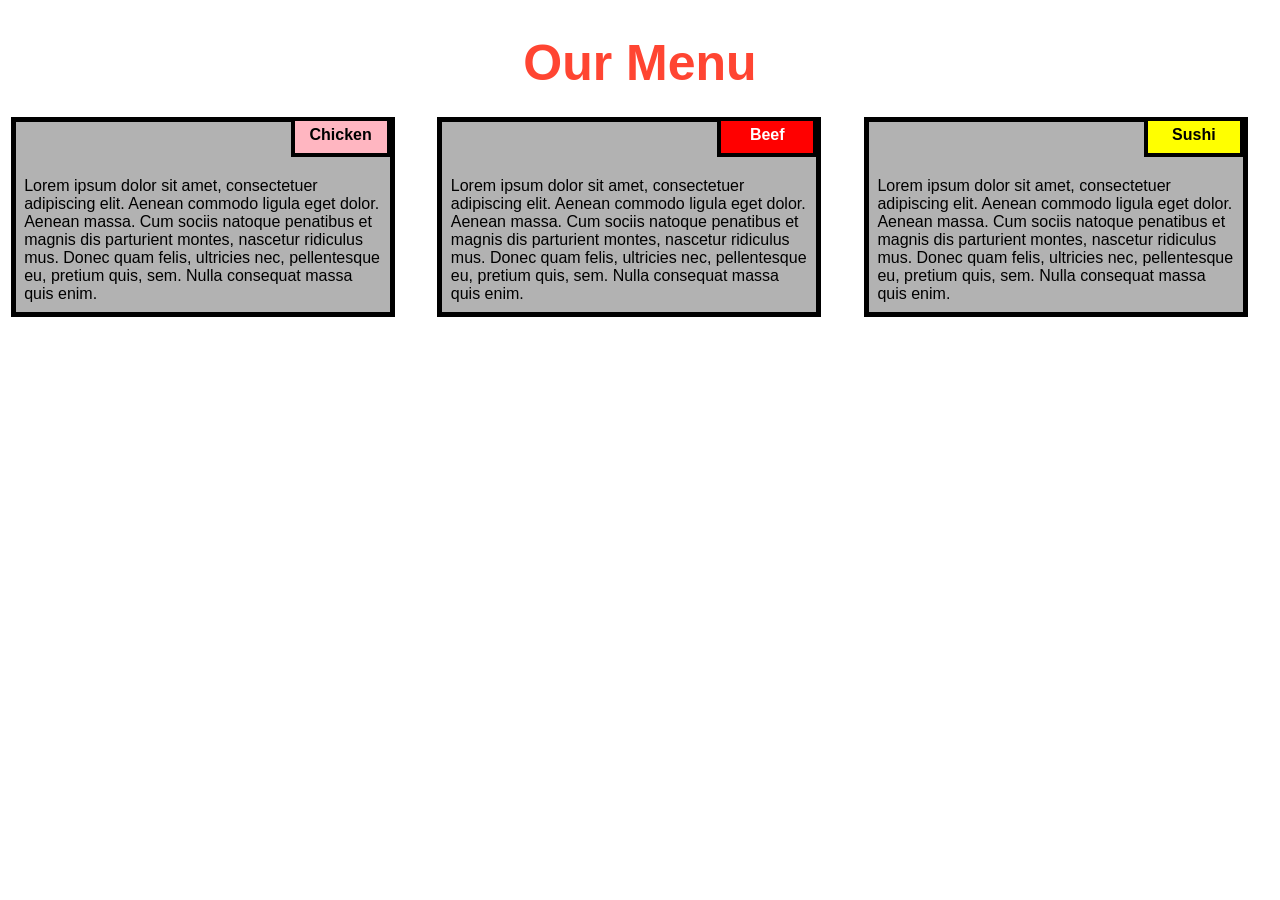
<file: HTML,CSS,JavaScript/Module 2/Solution/index.html>
<!DOCTYPE html>
<html>
<head>

<title>Assignment Module 2</title>
<meta name="viewport" content="width=device-width, initial-scale=1">
<link rel="stylesheet" type="text/css" href="style.css">

</head>
<body>
<h1>Our Menu</h1>



  <div class="col-lg-4 col-md-6 col-sm-12">
  	<div class="box">
  		<p class="content-name name1">Chicken</p>
  		<p class="content">Lorem ipsum dolor sit amet, consectetuer adipiscing elit. Aenean commodo ligula eget dolor. Aenean massa. Cum sociis natoque penatibus et magnis dis parturient montes, nascetur ridiculus mus. Donec quam felis, ultricies nec, pellentesque eu, pretium quis, sem. Nulla consequat massa quis enim.</p>
  	</div>
  </div>

  <div class="col-lg-4 col-md-6 col-sm-12">
  	<div class="box">
   		<p class="content-name name2">Beef</p>
   		<p class="content">Lorem ipsum dolor sit amet, consectetuer adipiscing elit. Aenean commodo ligula eget dolor. Aenean massa. Cum sociis natoque penatibus et magnis dis parturient montes, nascetur ridiculus mus. Donec quam felis, ultricies nec, pellentesque eu, pretium quis, sem. Nulla consequat massa quis enim.</p>
  	</div>
  </div>

  <div class="col-lg-4 col-md-12 col-sm-12">
  	<div class="box">
  		<p class="content-name name3">Sushi</p>
  		<p class="content">Lorem ipsum dolor sit amet, consectetuer adipiscing elit. Aenean commodo ligula eget dolor. Aenean massa. Cum sociis natoque penatibus et magnis dis parturient montes, nascetur ridiculus mus. Donec quam felis, ultricies nec, pellentesque eu, pretium quis, sem. Nulla consequat massa quis enim.</p>
  	</div>	
  </div>

</body>
</html>
</file>
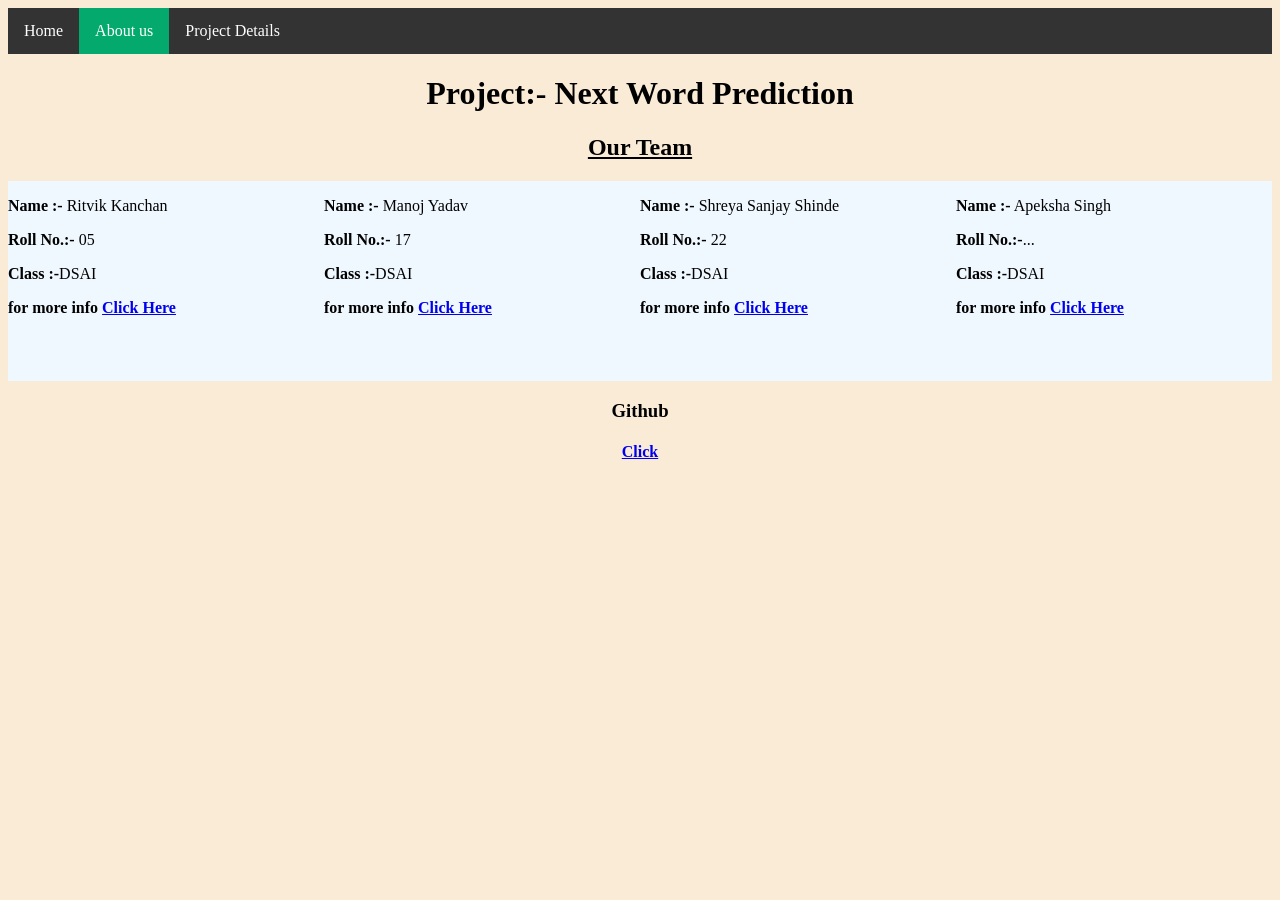
<file: firstProject/templates/about.html>
<!DOCTYPE html>
<html lang="en">
<head>
   <meta charset="UTF-8">
   <meta name="viewport" content="width=device-width, initial-scale=1.0">
   <meta http-equiv="X-UA-Compatible" content="ie=edge">
    <title>about us </title>
<style>
body{
  background-color:#FAEBD7;
  }
ul{
  list-style-type: none;
  margin: 0;
  padding: 0;
  overflow: hidden;
  background-color: #333;
}

li{
  float: left;
}

li a {
  display: block;
  color: white;
  text-align: center;
  padding: 14px 16px;
  text-decoration: none;
}

li a:hover:not(.active) {
  background-color: #111;
}

.active {
  background-color: #04AA6D;
}

.column {
float: left;
width: 25%;
height: 200px;
}
.row:after {
content: "";
display : table;
clear: both;
}
</style>
</head>
<body>

<ul>
  <li><a href="{% url 'index' %}">Home</a></li>
  <li><a class="active" href="#">About us</a></li>
  <li><a href="/project.html">Project Details</a></li>

</ul>

<h1 align="center">Project:- Next Word Prediction </h1>
<h2 align="center"><b><u>Our Team </u></b></h2>

<div class="row">
    <div class="column" style="background-color:#F0F8FF">

            <p><b>Name :-</b> Ritvik Kanchan </p>
            <p><b>Roll No.:-</b> 05</p>
            <p><b>Class :-</b>DSAI</p>
            <p><b>for more info <a href="https://www.linkedin.com/in/ritvik-kanchan-2794831bb/">Click Here </a></b></p>


    </div>
    <div class="column" style="background-color:#F0F8FF">

            <p><b>Name :-</b> Manoj Yadav </p>
            <p><b>Roll No.:-</b> 17</p>
            <p><b>Class :-</b>DSAI</p>
            <p><b>for more info <a href="https://www.linkedin.com/in/manoj-yadav-1002">Click Here </a></b></p>

    </div>
    <div class="column" style="background-color:#F0F8FF">

            <p><b>Name :-</b> Shreya Sanjay Shinde </p>
            <p><b>Roll No.:-</b> 22</p>
            <p><b>Class :-</b>DSAI</p>
            <p><b>for more info <a href="https://www.linkedin.com/in/shreya-shinde8/">Click Here </a></b></p>

    </div>
    <div class="column" style="background-color:#F0F8FF">

            <p><b>Name :-</b> Apeksha Singh</p>
            <p><b>Roll No.:-</b>...</p>
            <p><b>Class :-</b>DSAI</p>
            <p><b>for more info <a href="#">Click Here </a></b></p>

    </div>
</div>

<h3 align="center">Github</h3>
<h4 align="center"> <a href="https://github.com/Manoj123-github">Click</a> </h4>
</body>
</html>
</file>
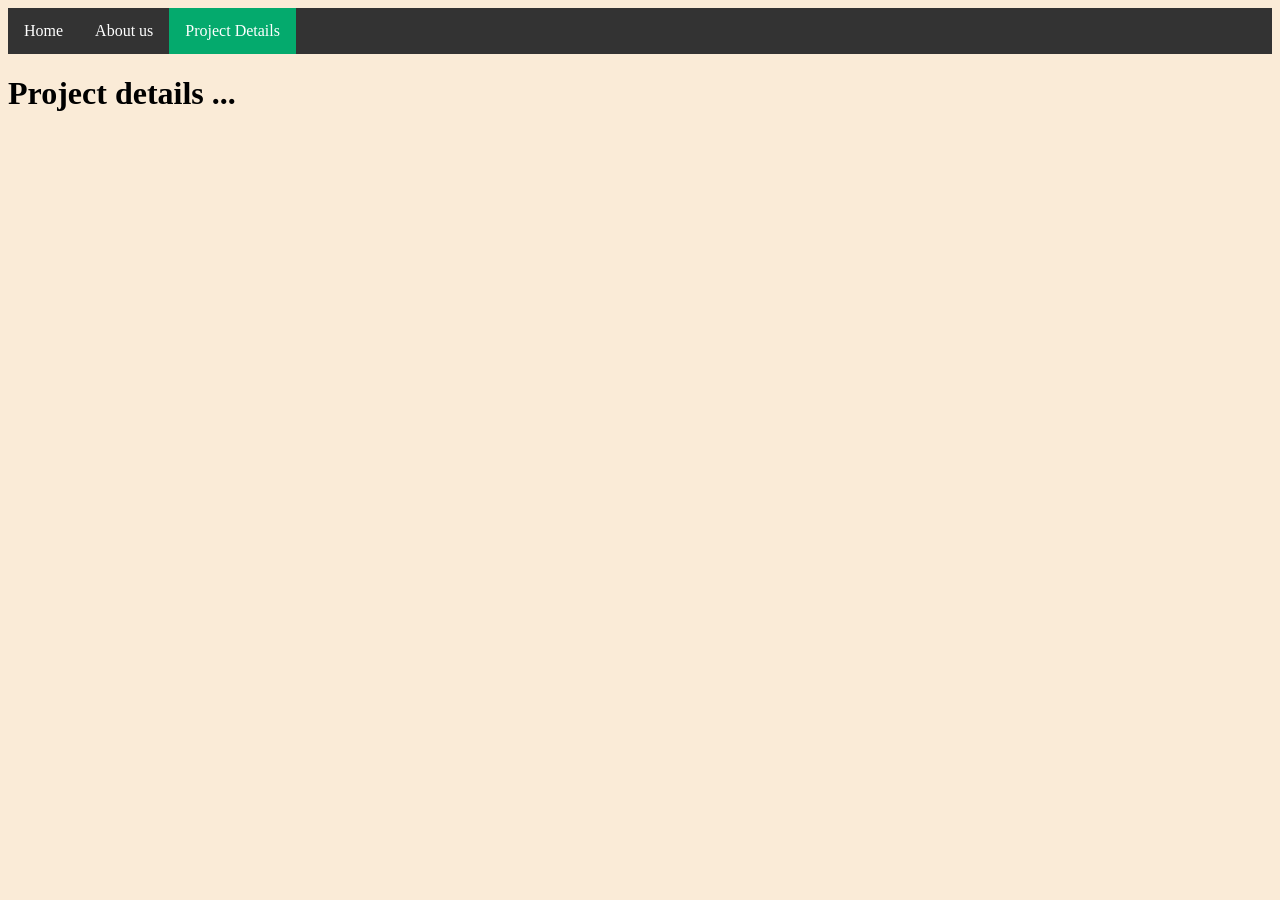
<file: firstProject/templates/project.html>
<!DOCTYPE html>
<html lang="en">
<head>
    <meta charset="UTF-8">
    <title>Feedback</title>
<style>
body{
  background-color:#FAEBD7;
  }
ul{
  list-style-type: none;
  margin: 0;
  padding: 0;
  overflow: hidden;
  background-color: #333;
}

li{
  float: left;
}

li a {
  display: block;
  color: white;
  text-align: center;
  padding: 14px 16px;
  text-decoration: none;
}

li a:hover:not(.active) {
  background-color: #111;
}

.active {
  background-color: #04AA6D;
}

div{
position:
}
</style>
</head>
<body>

<ul>
  <li><a href="{% url 'index' %} ">Home</a></li>
  <li><a href="/about.html">About us</a></li>
    <li><a class="active" href="#">Project Details</a></li>
</ul>
<div>
    <h1> Project details ... </h1>

</div>
</body>
</html>
</file>
<file: HTML,CSS,JavaScript/Module 2/Solution/style.css>
* {
  box-sizing: border-box;
}

body{
	margin: 0;
	padding: 0;
  font-family: "Comic Sans MS", cursive, sans-serif;
}

.row{
  margin-top: 5%;
  margin-bottom: 5%;
}

h1 {
  margin-bottom: 15px;
  text-align: center;
  color: #ff4532;
  font-size: 50px;
}


.box{
  width: 100%;
  overflow: none;
}


.content-name{
  overflow: none;
  text-align: center;
  border: 4px solid black;
  width: 100px;
  height: 40px;
  padding: 5px;
  float: right;
  margin-right: 36px;
  margin-top: 0px;
  font-weight: bold;
  position: relative;
}

.content{
  border: 5px solid black;
  width: 90%;
  height: auto;
  margin: 2.5%;
  color: black
  font-size: 25px;
  padding: 2%;
  padding-top: 55px;
  background-color: rgba(0,0,0,0.3);
}

.name1{
  background-color: #FFB6C1;
}

.name2{
  color: white;
  background-color: #FF0000;
}
.name3{
  background-color: #FFFF00;
}


/********** Large devices only **********/
@media (min-width: 992px) {
  .col-lg-4 {
  	float: left;
    width: 33.33%;
  }
}
/********** Medium devices only **********/
@media (min-width: 768px) and (max-width: 991px) {
  .col-md-6,.col-md-12 {
    float: left;
  }
  .col-md-6 {
    width: 50%;
  }
  .col-md-12 {
    margin-left: -10px;
    width: 100%;
  }
  .name3{
    margin-right: 65px;
    width: 100px;
  }
}

@media (min-width: 0px) and (max-width: 767px) {
  .col-sm-12 {
  	float: left;
    width: 100%;
  }
  .content-name{
    margin-right: 30px;
  }
}
</file>
